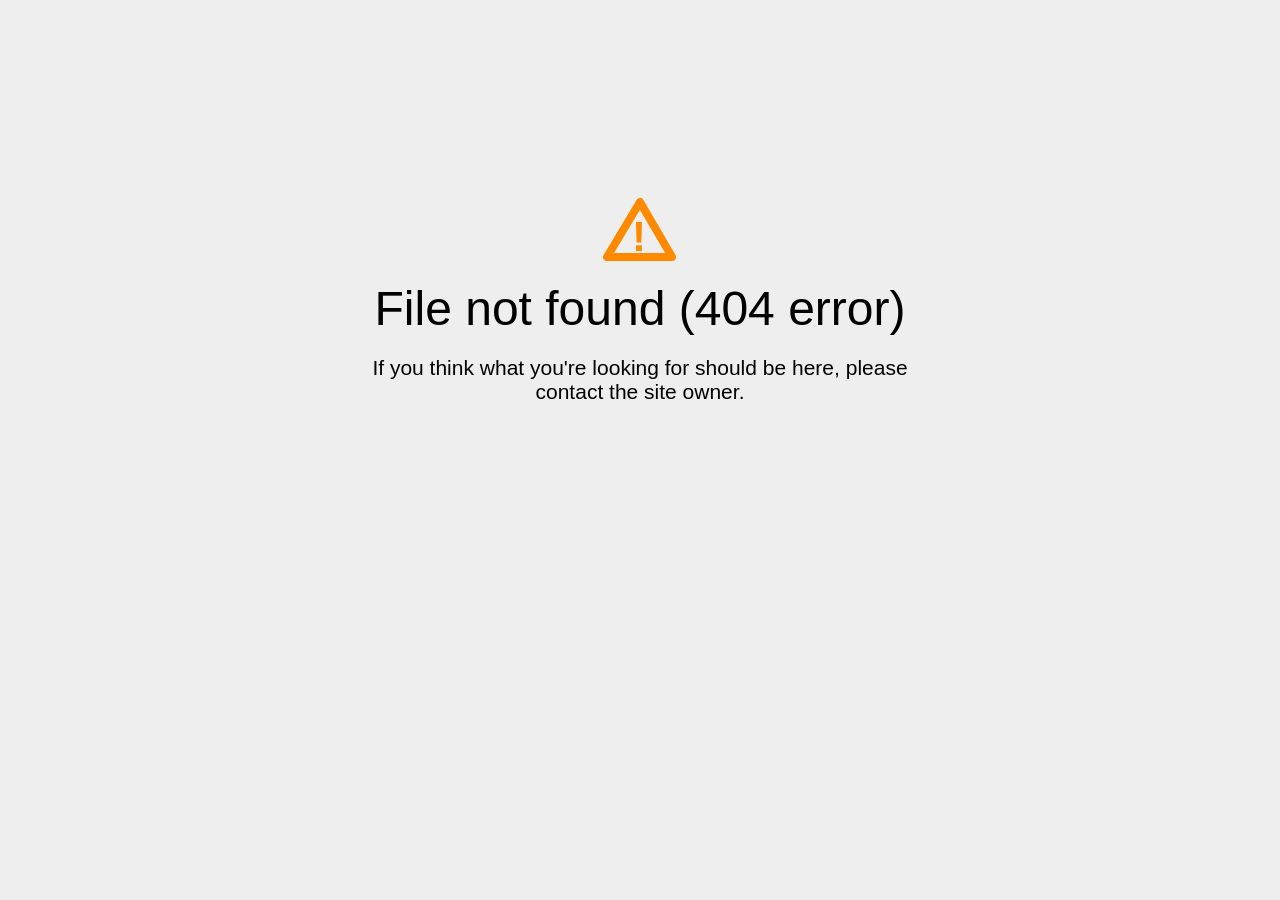
<file: extras-travel/imagenes/bg_marca_agua(1.html>
<!DOCTYPE html>
<html>
<head>
<title>File Not Found</title>
<meta http-equiv="content-type" content="text/html; charset=utf-8" >
<meta name="viewport" content="width=device-width, initial-scale=1.0">
<style type="text/css">
body {
  background-color: #eee;
}

body, h1, p {
  font-family: "Helvetica Neue", "Segoe UI", Segoe, Helvetica, Arial, "Lucida Grande", sans-serif;
  font-weight: normal;
  margin: 0;
  padding: 0;
  text-align: center;
}

.container {
  margin-left:  auto;
  margin-right:  auto;
  margin-top: 177px;
  max-width: 1170px;
  padding-right: 15px;
  padding-left: 15px;
}

.row:before, .row:after {
  display: table;
  content: " ";
}

.col-md-6 {
  width: 50%;
}

.col-md-push-3 {
  margin-left: 25%;
}

h1 {
  font-size: 48px;
  font-weight: 300;
  margin: 0 0 20px 0;
}

.lead {
  font-size: 21px;
  font-weight: 200;
  margin-bottom: 20px;
}

p {
  margin: 0 0 10px;
}

a {
  color: #3282e6;
  text-decoration: none;
}
</style>
</head>

<body>
<div class="container text-center" id="error">
  <svg height="100" width="100">
    <polygon points="50,25 17,80 82,80" stroke-linejoin="round" style="fill:none;stroke:#ff8a00;stroke-width:8" />
    <text x="42" y="74" fill="#ff8a00" font-family="sans-serif" font-weight="900" font-size="42px">!</text>
  </svg>
 <div class="row">
    <div class="col-md-12">
      <div class="main-icon text-warning"><span class="uxicon uxicon-alert"></span></div>
        <h1>File not found (404 error)</h1>
    </div>
  </div>
  <div class="row">
    <div class="col-md-6 col-md-push-3">
      <p class="lead">If you think what you're looking for should be here, please contact the site owner.</p>
    </div>
  </div>
</div>

</body>
</html>
</file>
